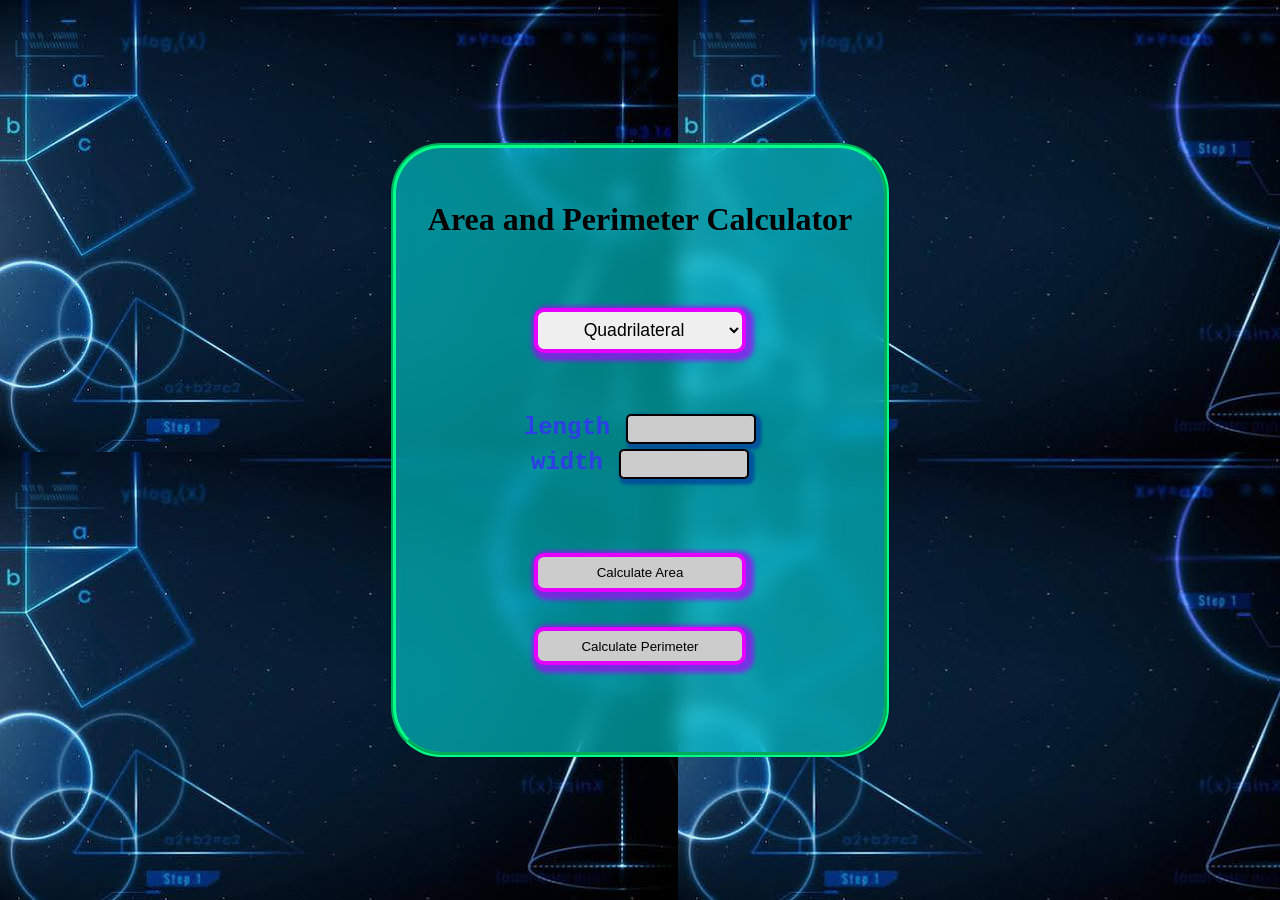
<file: index.html>
<!doctype html>
<html lang="en">
  <head>
    <meta charset="UTF-8" />
    <meta name="viewport" content="width=device-width, initial-scale=1.0" />
    <title>Area and Perimeter Calculator</title>
    <link rel="stylesheet" href="style.css" />
  </head>
  <body>
    <div id="area_and_perimeter_calc">
      <h1 id="title">Area and Perimeter Calculator</h1>
      <br />
      <select id="shape">
        <option value="Quadrilateral">Quadrilateral</option>
        <option value="Circle">Circle</option>
        <option value="Triangle">Triangle</option>
        <option value="Regular_polygon">Regular polygon</option>
        <option value="Rhombus">Rhombus</option>
        <option value="Paralelogram">Paralelogram</option>
        <option value="Trapezoid">Trapezoid</option>
      </select>
      <br />
      <br />
      <div id="parameters">
        <div id="first_parameter_feild">
          <label for="first_parameter" id="first_parameter_label"
            >Length:</label
          >
          <input
            type="number"
            id="first_parameter"
            style="border-radius: 5px"
          />
        </div>

        <div id="second_parameter_feild">
          <label for="second_parameter" id="second_parameter_label"
            >Width:</label
          >
          <input
            type="number"
            id="second_parameter"
            style="border-radius: 5px"
          />
        </div>

        <div id="extra_parameters">
          <div id="third_parameter_feild">
            <label for="third_parameter" id="third_parameter_label"
              >Height:</label
            >
            <input
              type="number"
              id="third_parameter"
              style="border-radius: 5px"
            />
          </div>

          <div id="fourth_parameter_feild">
            <label for="fourth_parameter" id="fourth_parameter_label"
              >Base:</label
            >
            <input
              type="number"
              id="fourth_parameter"
              style="border-radius: 5px"
            />
          </div>
        </div>
      </div>

      <br />
      <br />
      <button id="area_btn">Calculate Area</button> <br />
      <button id="perimeter_btn">Calculate Perimeter</button>

      <h1 id="result" style="text-align: center"></h1>
    </div>
    <script src="script.js"></script>
  </body>
</html>
</file>
<file: style.css>
#area_btn{
    width: 50%;
    height: 110%;
    justify-self: center;
    border-radius: 10px;
    border: 4px solid rgb(230, 0, 255);
    box-shadow: 3px 3px 4px 5px rgba(170, 0, 255, 0.676);
    background-color: hsl(0, 0%, 80%);
    animation: flyInLeft 1s cubic-bezier(.41,0,0,.95)
}

#area_btn:hover{
    background-color: hsl(0, 0%, 100%);
    box-shadow: 3px 3px 4px 5px rgb(205, 106, 255);
    font-size: 1em;
    transform: translateY(-2px);
}

#area_btn:active{
    background-color: hsl(0, 0%, 100%);
    box-shadow: 3px 3px 4px 5px rgb(220, 150, 255);
    font-size: 1.25em;
    transform: translateY(-5px);
}
#perimeter_btn{
    width: 50%;
    height: 110%;
    justify-self: center;
    border-radius: 10px;
    border: 4px solid rgb(230, 0, 255);
    box-shadow: 3px 3px 4px 5px rgba(170, 0, 255, 0.676);
    background-color: hsl(0, 0%, 80%);
    animation: flyInBottom 1s cubic-bezier(.41,0,0,.95);
}

#perimeter_btn:hover{
    background-color: hsl(0, 0%, 100%);
    box-shadow: 3px 3px 4px 5px rgb(205, 106, 255);
    font-size: 1em;
    transform: translateY(-2px);
}

#perimeter_btn:active{
    background-color: hsl(0, 0%, 100%);
    box-shadow: 3px 3px 4px 5px rgb(220, 150, 255);
    font-size: 1.25em;
    transform: translateY(-5px);
}

#area_btn:active{
    background-color: hsl(0, 0%, 100%);
    box-shadow: 3px 3px 4px 5px rgb(220, 150, 255);
    font-size: 1.25em;
    transform: translateY(-5px);
}

#shape{
    width: 50%;
    height: 110%;
    justify-self: center;
    border-radius: 10px;
    border: 4px solid rgb(230, 0, 255);
    box-shadow: 3px 3px 4px 5px rgba(170, 0, 255, 0.676);
    animation: flyInRight 1.5s cubic-bezier(.41,0,0,.95);
    text-align: center;
    font-size: 1.10em;
}
body{
    background: url(assets/mathBG.jpeg);
    display: grid;
    justify-content: center;
    align-items: center;
    min-height: 100vh;
    margin: 0px;
}

#area_and_perimeter_calc{
    display: grid;
    text-align: center;
    gap: 5px;
    background-color: rgba(0, 255, 255, 0.498);
    padding: min(2em, 100px);
    border: 5px groove rgb(0, 255, 136);
    backdrop-filter: blur(10px);
    border-radius: 50px;
    min-width: 50%;
    min-height: 60dvh;
}

#parameters {
    color:rgb(45, 61, 231);
    font-size: 1.5em;
    text-align: center;
    margin: 4px;
}

#parameters div {
    width: 100%;
    box-sizing: border-box;
    margin: 4px;
    margin-left: 0px;
}

#parameters label {
    font-weight: bold;
    font-family: 'Courier New', Courier, monospace;
    display: inline-block;
    min-width: 70px; 
    text-align: right;
    margin-right: 10px;
}

#parameters input {
    width: 120px;
    padding: 3px;
    border-radius: 15px;
    font-weight: bold;
    font-family: 'Courier New', Courier, monospace;
    font-size: .75em;
    background-color: hsl(0, 0%, 80%);
    border: 2px solid rgb(0, 0, 0);
    box-shadow: 3px 3px 3px 2.5px rgba(1, 64, 158, 0.735);
}

#parameters input:hover {
    border-color: rgba(0, 255, 136, 0.479);
    box-shadow: 3px 3px 3px 2.5px rgba(0, 255, 136, 0.454);
}
#parameters input:focus {
    outline: none;
    border-color: rgb(0, 255, 136);
    box-shadow: 3px 3px 3px 2.5px rgba(0, 255, 136, 0.735);
}

#extra_parameters{
    display: contents;
}
#title{
    animation: flyInLeft 1s cubic-bezier(.41,0,0,.95);
    font-size: 2em;
    font-weight: bold;
    text-align: center;
    font-family: 'comic sans ms', 'comic sans';
}

#first_parameter_feild{
    animation: flyInLeft 1s cubic-bezier(.41,0,0,.95)
}

#second_parameter_feild{
    animation: flyInLeft 1.5s cubic-bezier(.41,0,0,.95);
}

#third_parameter_feild{
    animation: flyInLeft 2s cubic-bezier(.41,0,0,.95);
}

#fourth_parameter_feild{
    animation: flyInLeft 2.5s cubic-bezier(.41,0,0,.95);
}


@keyframes flyInLeft{
    from{
        transform: translateX(-200px);
        opacity: 0;
    }
    to{
        transform: translateX(0px);
        opacity: 1;
    }
}

@keyframes flyInRight{
    from{
        transform: translateX(200px);
        opacity: 0;
    }
    to{
        transform: translateX(0px);
        opacity: 1;
    }
}

@keyframes flyInBottom{
    from{
        transform: translateY(200px);
        opacity: 0;
    }
    to{
        transform: translateY(0px);
        opacity: 1;
    }
}
</file>
